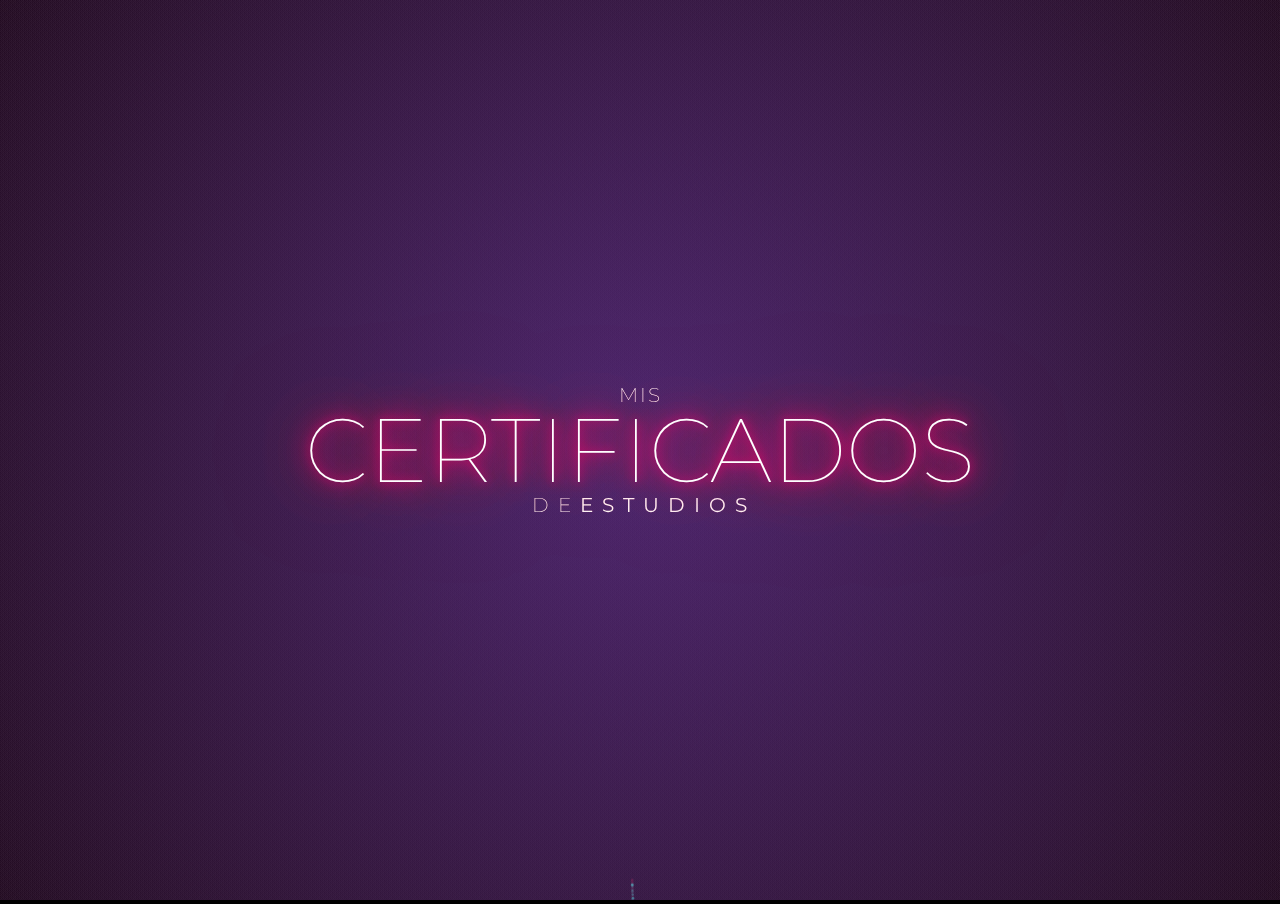
<file: certifications/index.bak.html>
<!DOCTYPE html>
<html lang="en">
<head>
    <meta charset="UTF-8">
    <meta name="viewport" content="width=device-width, initial-scale=1.0">
    <title>Document</title>
    <script src="../js/jquery-3.0.0.min.js"></script>

    <style>
        @import url("https://fonts.googleapis.com/css?family=Montserrat:200,300,400,600");
body {
  padding: 0;
  margin: 0;
}

.more-pens {
  position: fixed;
  left: 20px;
  bottom: 20px;
  z-index: 10;
  font-family: "Montserrat";
  font-size: 12px;
}

a.white-mode, a.white-mode:link, a.white-mode:visited, a.white-mode:active {
  font-family: "Montserrat";
  font-size: 12px;
  text-decoration: none;
  background: #212121;
  padding: 4px 8px;
  color: #f7f7f7;
}
a.white-mode:hover, a.white-mode:link:hover, a.white-mode:visited:hover, a.white-mode:active:hover {
  background: #edf3f8;
  color: #212121;
}

body {
  margin: 0;
  padding: 0;
  overflow: hidden;
  width: 100%;
  height: 100%;
  background: #000000;
}

.title {
  z-index: 10;
  position: absolute;
  left: 50%;
  top: 50%;
  transform: translateX(-50%) translateY(-50%);
  font-family: "Montserrat";
  text-align: center;
  width: 100%;
}
.title h1 {
  position: relative;
  color: #FFF;
  font-weight: 100;
  font-size: 90px;
  padding: 0;
  margin: 0;
  line-height: 1;
  text-shadow: 0 0 10px #ff006c, 0 0 20px #ff006c, 0 0 30px #ff006c, 0 0 40px #ff417d, 0 0 70px #ff417d, 0 0 80px #ff417d, 0 0 100px #ff417d, 0 0 150px #ff417d;
}
.title h1 span {
  font-weight: 600;
  padding: 0;
  margin: 0;
  color: #FFFFFF;
}
.title h3 {
  font-weight: 200;
  font-size: 20px;
  padding: 0;
  margin: 0;
  line-height: 1;
  color: #FFFFFF;
  letter-spacing: 2px;
}

.codepen-promotion:active, .codepen-promotion:hover, .codepen-promotion:link, .codepen-promotion:visited {
  position: absolute;
  display: block;
  width: 200px;
  z-index: 111;
  right: 40px;
  bottom: 40px;
}

.codepen-promotion__image {
  width: 100%;
}

    </style>
</head>
<body>

    <div class="title">
        <h3>MIS</h3>
        <h1>CERTIFICADOS</h1>
        <h3>D E <strong>E S T U D I O S</strong></h3>
      </div>
    
      <script>
          let particles = []
let microparticles = []

const c1 = createCanvas({width: $(window).width(), height: $(window).height()})

const tela   = c1.canvas;
const canvas = c1.context;

// $("body").append(tela);
$("body").append(c1.canvas);


class Particle{
  constructor(canvas){
    this.random = Math.random()
    this.random1 = Math.random()
    this.random2 = Math.random()
    this.progress = 0;
    this.canvas = canvas;
    this.life = 1000 + (Math.random()*3000)

    this.x = ($(window).width()/2)  + (Math.random()*20 - Math.random()*20)
    this.y = $(window).height()
    this.s = 2 + Math.random();
    this.w = $(window).width()
    this.h = $(window).height()
    this.direction = this.random > .5 ? -1 : 1
    this.radius = 1 + (3 * this.random)
    this.color  = "#ff417d"

    this.ID = setInterval(function(){
      microparticles.push(new microParticle(c1.context,{
        x: this.x,
        y: this.y
      }))
    }.bind(this), this.random*20)

    setTimeout(function(){
      clearInterval(this.ID)
    }.bind(this), this.life )
  }

  render(){
    this.canvas.beginPath();
    this.canvas.arc(this.x, this.y, this.radius, 0, 2 * Math.PI);
    // this.canvas.lineWidth = 2;
    this.canvas.shadowOffsetX = 0;
    this.canvas.shadowOffsetY = 0;
    // this.canvas.shadowBlur = 6;
    this.canvas.shadowColor = "#000000";
    this.canvas.fillStyle = this.color;
    this.canvas.fill();
    this.canvas.closePath();
  }

  move(){
    this.x -= (this.direction) * Math.sin(this.progress/((this.random1*430))) * this.s;
    this.y -= Math.cos(this.progress/this.h) * this.s;

    if(this.x < 0 || this.x > this.w - this.radius){
      clearInterval(this.ID)
      return false
    }

    if(this.y < 0){
      clearInterval(this.ID)
      return false
    }
    this.render()
    this.progress++
    return true
  }
}

class microParticle{
  constructor(canvas, options){
    this.random = Math.random()
    this.random1 = Math.random()
    this.random2 = Math.random()
    this.progress = 0;
    this.canvas = canvas;

    this.x = options.x
    this.y = options.y
    this.s = 2 + Math.random() * 3;
    this.w = $(window).width()
    this.h = $(window).height()
    this.radius = 1 + this.random*0.5
    this.color  = "#4EFCFE";//this.random > .5 ? "#a9722c" : "#FFFED7"
  }

  render(){
    this.canvas.beginPath();
    this.canvas.arc(this.x, this.y, this.radius, 0, 2 * Math.PI);
    this.canvas.lineWidth = 2;
    this.canvas.fillStyle = this.color;
    this.canvas.fill();
    this.canvas.closePath();
  }

  move(){
    this.x -= Math.sin(this.progress/(100/(this.random1 - this.random2*10))) * this.s;
    this.y += Math.cos(this.progress/this.h) * this.s;

    if(this.x < 0 || this.x > this.w - this.radius){
      return false
    }

    if(this.y > this.h){
      return false
    }
    this.render()
    this.progress++
    return true
  }
}

var random_life = 1000


setInterval(
  function(){
    particles.push(new Particle(canvas))
    random_life = 2000 * Math.random()
  }.bind(this)
, random_life)

function clear(){
  let grd = canvas.createRadialGradient(tela.width/2, tela.height/2, 0, tela.width/2, tela.height/2, tela.width);
        grd.addColorStop(0,"rgba(82,42,114,1)");
        grd.addColorStop(1,"rgba(26,14,4,0)");
    // Fill with gradient
    canvas.globalAlpha=0.16;
    canvas.fillStyle=grd;
    canvas.fillRect(0, 0, tela.width, tela.height);
}

function blur(ctx,canvas, amt) {
  // ctx.filter = `blur(${amt}px)`
  // ctx.drawImage(canvas, 0, 0)
  // ctx.filter = 'none'
}

function update(){
  clear();
  particles = particles.filter(function(p) {
    return p.move()
  })
  microparticles = microparticles.filter(function(mp) {
    return mp.move()
  })
  requestAnimationFrame(update.bind(this))
}


function createCanvas(properties){
  let canvas = document.createElement('canvas');
      canvas.width = properties.width;
      canvas.height = properties.height;
  let context = canvas.getContext('2d');
  return {
    canvas: canvas,
    context: context
  }
}
update()

      </script>
</body>
</html>
</file>
